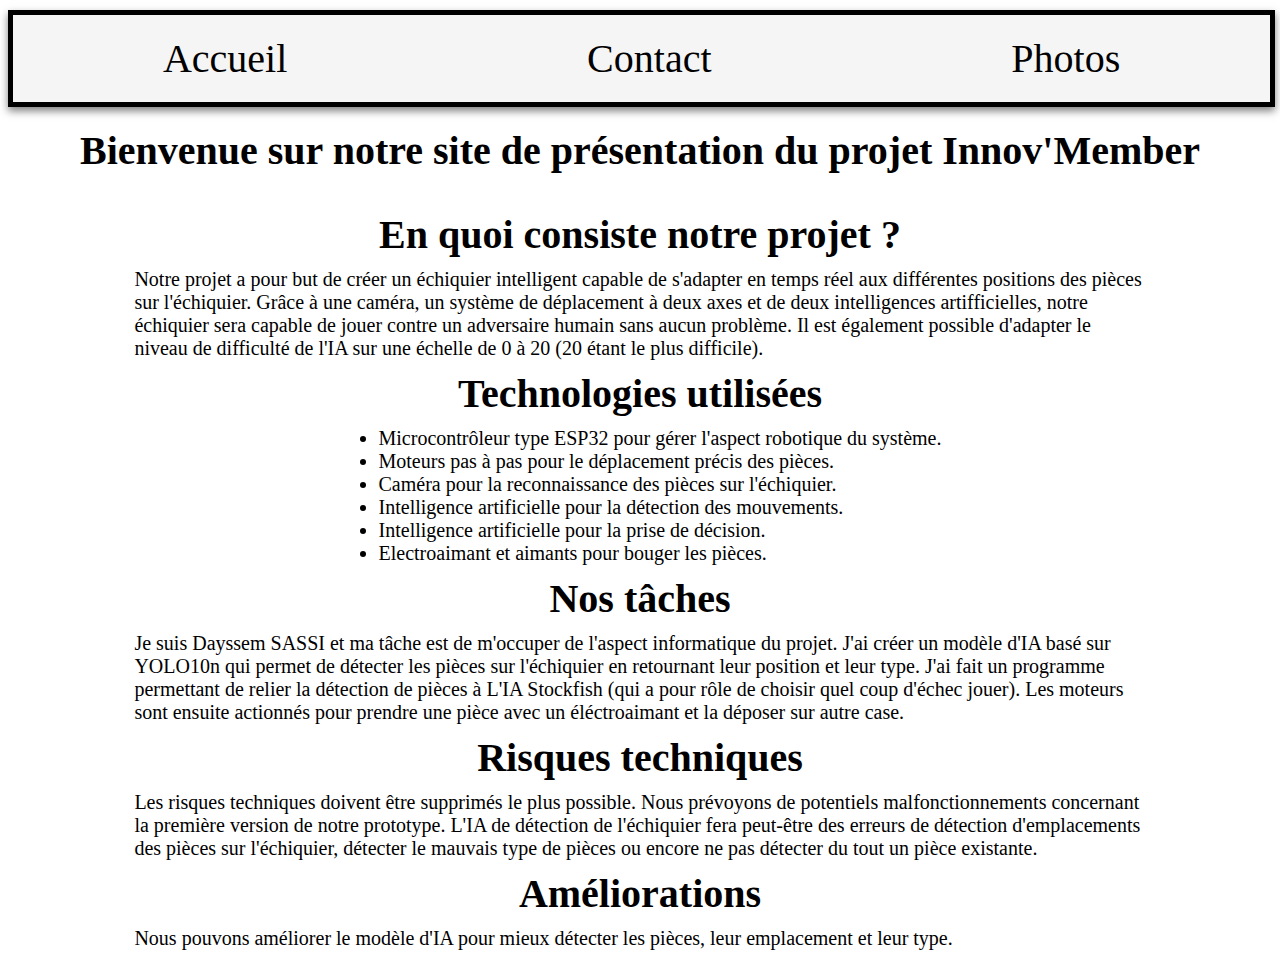
<file: index.html>
<!DOCTYPE html>
<html lang="en">
<head>
    <meta charset="UTF-8">
    <meta name="viewport" content="width=device-width, initial-scale=1.0">
    <title>Accueil</title>
    <link rel="icon" href="image/favicon.ico" type="image/x-icon">
    <link rel="stylesheet" href="index.css">
</head>
<body id="haut_de_page">
    <div id="header">
        <nav>
            <ul>
                <li><a href="#haut_de_page">Accueil</a></li>
                <li><a href="contact.html">Contact</a></li>
                <li><a href="photos.html">Photos</a></li>
            </ul>
        </nav>
    </div>

    <div id="content">
        <h1>Bienvenue sur notre site de présentation du projet Innov'Member</h1>
        <h2>En quoi consiste notre projet ?</h2>
        <p>
            Notre projet a pour but de créer un échiquier intelligent capable de s'adapter en temps réel aux différentes positions des pièces sur l'échiquier.
            Grâce à une caméra, un système de déplacement à deux axes et de deux intelligences artifficielles, notre échiquier sera capable de jouer contre un adversaire humain sans aucun problème.
            Il est également possible d'adapter le niveau de difficulté de l'IA sur une échelle de 0 à 20 (20 étant le plus difficile).
        </p>
        <h2>Technologies utilisées</h2>
        <ul>
            <li>Microcontrôleur type ESP32 pour gérer l'aspect robotique du système.</li>
            <li>Moteurs pas à pas pour le déplacement précis des pièces.</li>
            <li>Caméra pour la reconnaissance des pièces sur l'échiquier.</li>
            <li>Intelligence artificielle pour la détection des mouvements.</li>
            <li>Intelligence artificielle pour la prise de décision.</li>
            <li>Electroaimant et aimants pour bouger les pièces.</li>
        </ul>
        <h2>Nos tâches</h2>
        <p>
            Je suis Dayssem SASSI et ma tâche est de m'occuper de l'aspect informatique du projet. 
            J'ai créer un modèle d'IA basé sur YOLO10n qui permet de détecter les pièces sur l'échiquier 
            en retournant leur position et leur type. J'ai fait un programme permettant de relier la détection de pièces 
            à L'IA Stockfish (qui a pour rôle de choisir quel coup d'échec jouer). Les moteurs sont ensuite actionnés 
            pour prendre une pièce avec un éléctroaimant et la déposer sur autre case.
        </p>
        <h2>Risques techniques</h2>
        <p>
            Les risques techniques doivent être supprimés le plus possible. 
            Nous prévoyons de potentiels malfonctionnements concernant la première version de notre prototype.
            L'IA  de détection de l'échiquier fera peut-être des erreurs de détection d'emplacements 
            des pièces sur l'échiquier, détecter le mauvais type de pièces ou encore ne pas détecter du tout un pièce existante. 
        </p>
        <h2>Améliorations</h2>
        <p>
            Nous pouvons améliorer le modèle d'IA pour mieux détecter les pièces, leur emplacement et leur type.
        </p>
    </div>
</body>
</html>
</file>
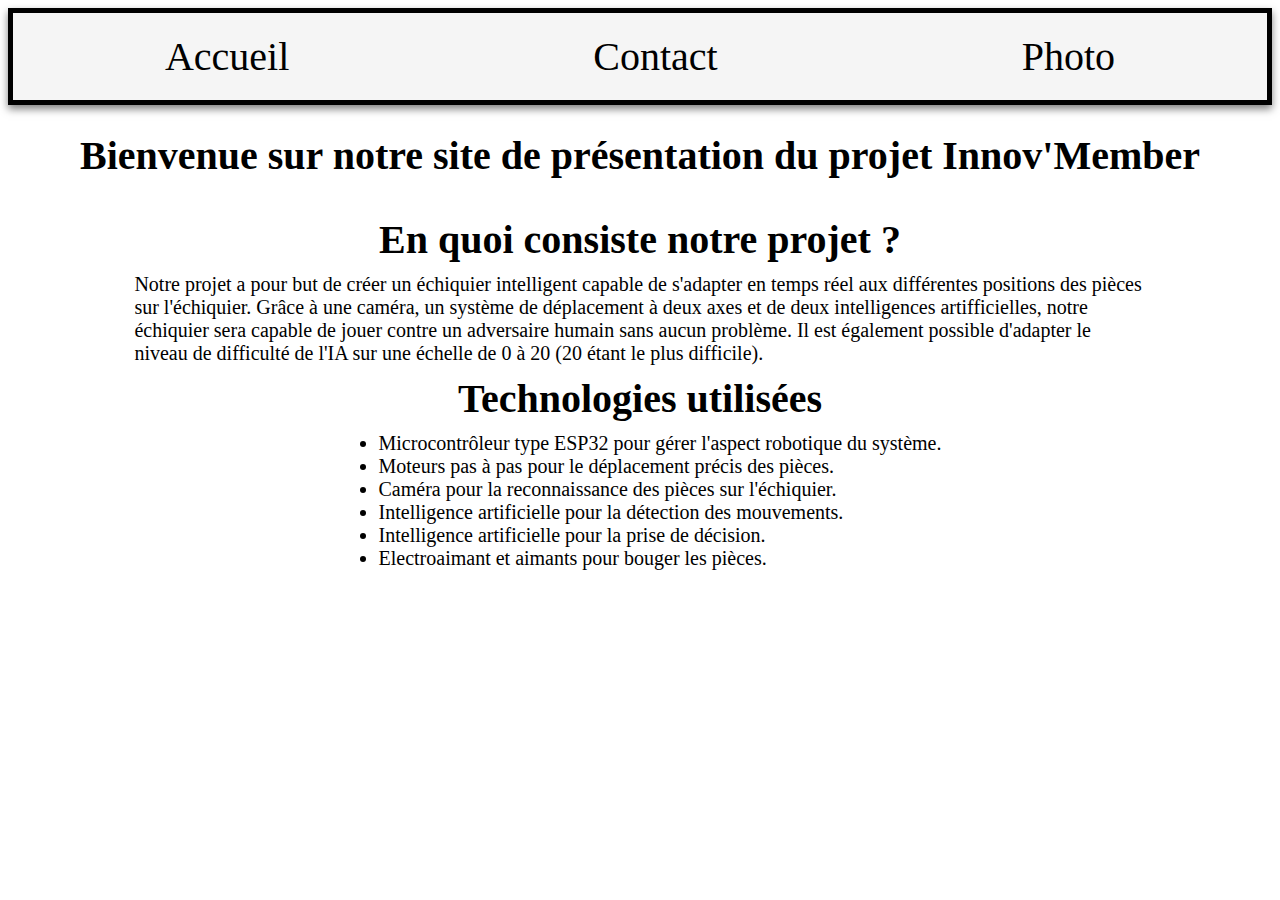
<file: accueil.html>
<!DOCTYPE html>
<html lang="en">
<head>
    <meta charset="UTF-8">
    <meta name="viewport" content="width=device-width, initial-scale=1.0">
    <title>Accueil</title>
    <link rel="stylesheet" href="accueil.css">
</head>
<body>
    <div id="header">
        <nav>
            <ul>
                <li><a href="accueil.html">Accueil</a></li>
                <li><a href="contact.html">Contact</a></li>
                <li><a href="photo.html">Photo</a></li>
            </ul>
        </nav>
    </div>

    <div id="content">
        <h1>Bienvenue sur notre site de présentation du projet Innov'Member</h1>
        <h2>En quoi consiste notre projet ?</h2>
        <p>
            Notre projet a pour but de créer un échiquier intelligent capable de s'adapter en temps réel aux différentes positions des pièces sur l'échiquier.
            Grâce à une caméra, un système de déplacement à deux axes et de deux intelligences artifficielles, notre échiquier sera capable de jouer contre un adversaire humain sans aucun problème.
            Il est également possible d'adapter le niveau de difficulté de l'IA sur une échelle de 0 à 20 (20 étant le plus difficile).
        </p>
        <h2>Technologies utilisées</h2>
        <ul>
            <li>Microcontrôleur type ESP32 pour gérer l'aspect robotique du système.</li>
            <li>Moteurs pas à pas pour le déplacement précis des pièces.</li>
            <li>Caméra pour la reconnaissance des pièces sur l'échiquier.</li>
            <li>Intelligence artificielle pour la détection des mouvements.</li>
            <li>Intelligence artificielle pour la prise de décision.</li>
            <li>Electroaimant et aimants pour bouger les pièces.</li>
        </ul>
    </div>
</body>
</html>
</file>
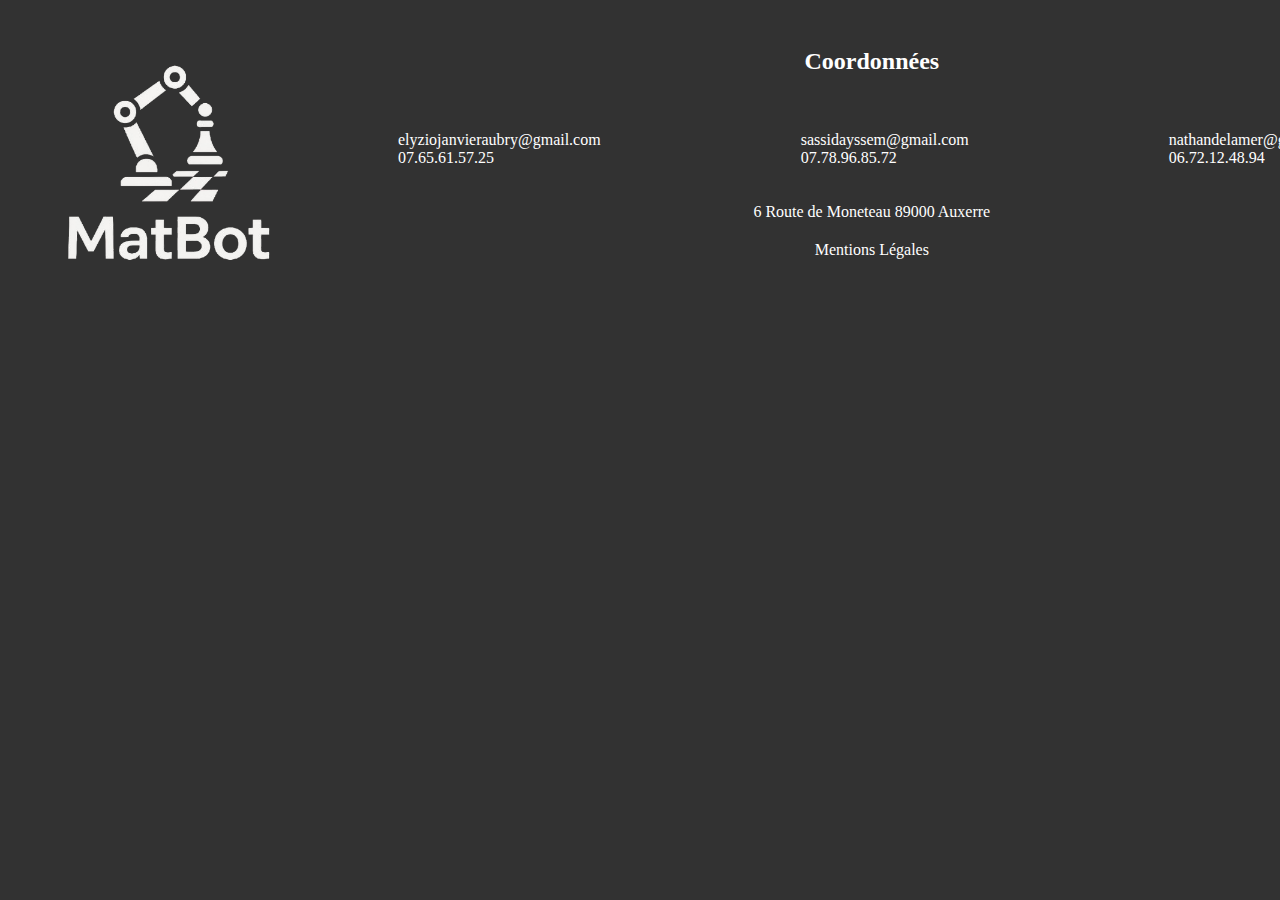
<file: footer.html>
<!DOCTYPE html>
<html lang="en">
<head>
    <meta charset="UTF-8">
    <meta name="viewport" content="width=device-width, initial-scale=1.0">
    <title>Document</title>
    <link rel="stylesheet" href="footer.css">
</head>
<body id="footer">
    <div id="image">
        <img src="image/logoChessTransparant.png" alt="logo projet" width="300px";height="300  px" >
    </div>
    <div class="coords">
        <h2 id="text">Coordonnées</h2>
        <div class="coord">
        <p>
            elyziojanvieraubry@gmail.com <br>
            07.65.61.57.25
        </p>
        <p>
            sassidayssem@gmail.com <br>
            07.78.96.85.72
        </p>
        <p>
            nathandelamer@gmail.com <br>
            06.72.12.48.94
        </p>
        </div>
              <a href="https://www.google.com/maps/place/P%C3%B4le+Formation+58-89+Auxerre+%2F+Maison+de+l'Entreprise/@47.8216884,3.5848884,650m/data=!3m2!1e3!4b1!4m6!3m5!1s0x47ee4f74753c237f:0xa6cfa67fb5102a1!8m2!3d47.8216884!4d3.5848884!16s%2Fg%2F11b6dgk8n2?entry=ttu&g_ep=EgoyMDI1MTAyOS4yIKXMDSoASAFQAw%3D%3D" id="a">6 Route de Moneteau 89000 Auxerre</a>
                <a href="pageMentionsLegales" id="a">Mentions Légales</a>
    </div>
</body>
</html>
</file>
<file: index.css>
html {
    scroll-behavior: smooth;
}

#header {
    font-size: 40px;
    box-shadow: 0 4px 8px rgba(0, 0, 0, 0.5);
    position: fixed;
    top: 10px;
    width: 99%;
}

#header ul {
    list-style: none;
    display: flex;
    flex-direction: row;
    justify-content: space-around;
    align-items: center;
    padding: 0;
    margin: 0;
    border: 5px solid black;
    padding: 20px 0;
    background-color: whitesmoke;
}

#header a {
    text-decoration: none;
    color: black;
}

#content {
    display: flex;
    flex-direction: column;
    align-items: center;
    margin-top: 100px;
}

#content h1 {
    font-size: 40px;
}

#content h2 {
    font-size: 40px;
    margin: 10px 0;
}

#content p {
    width: 80%;
    font-size: 20px;
    margin: 0;
}

#content ul {
    margin: 0;
    font-size: 20px;
}
</file>
<file: accueil.css>
html {
    scroll-behavior: smooth;
}

#header {
    font-size: 40px;
    box-shadow: 0 4px 8px rgba(0, 0, 0, 0.5);
}

#header ul {
    list-style: none;
    display: flex;
    flex-direction: row;
    justify-content: space-around;
    align-items: center;
    padding: 0;
    margin: 0;
    border: 5px solid black;
    padding: 20px 0;
    background-color: whitesmoke;
}

#header a {
    text-decoration: none;
    color: black;
}

#content {
    display: flex;
    flex-direction: column;
    align-items: center;
}

#content h1 {
    font-size: 40px;
}

#content h2 {
    font-size: 40px;
    margin: 10px 0;
}

#content p {
    width: 80%;
    font-size: 20px;
    margin: 0;
}

#content ul {
    margin: 0;
    font-size: 20px;
}
</file>
<file: footer.css>
body {
display:flex;
color: white;
}    
#image{
    display: flex;
    justify-content: flex-start;
    margin:10px;
}
.coords{
    display: flex;
    flex-direction: column;
    gap: 20px;
    padding-left: 70px;
    padding-top: 20px;
}
.coord{
    display: flex;
    gap: 200px;
}

#text{
    display: flex;
    justify-content: center;
}
a{
    text-align: center;
    text-decoration: black;
    color: rgb(255, 255, 255);
}
#footer{
    background-color: rgb(50, 50, 50);
}
</file>
